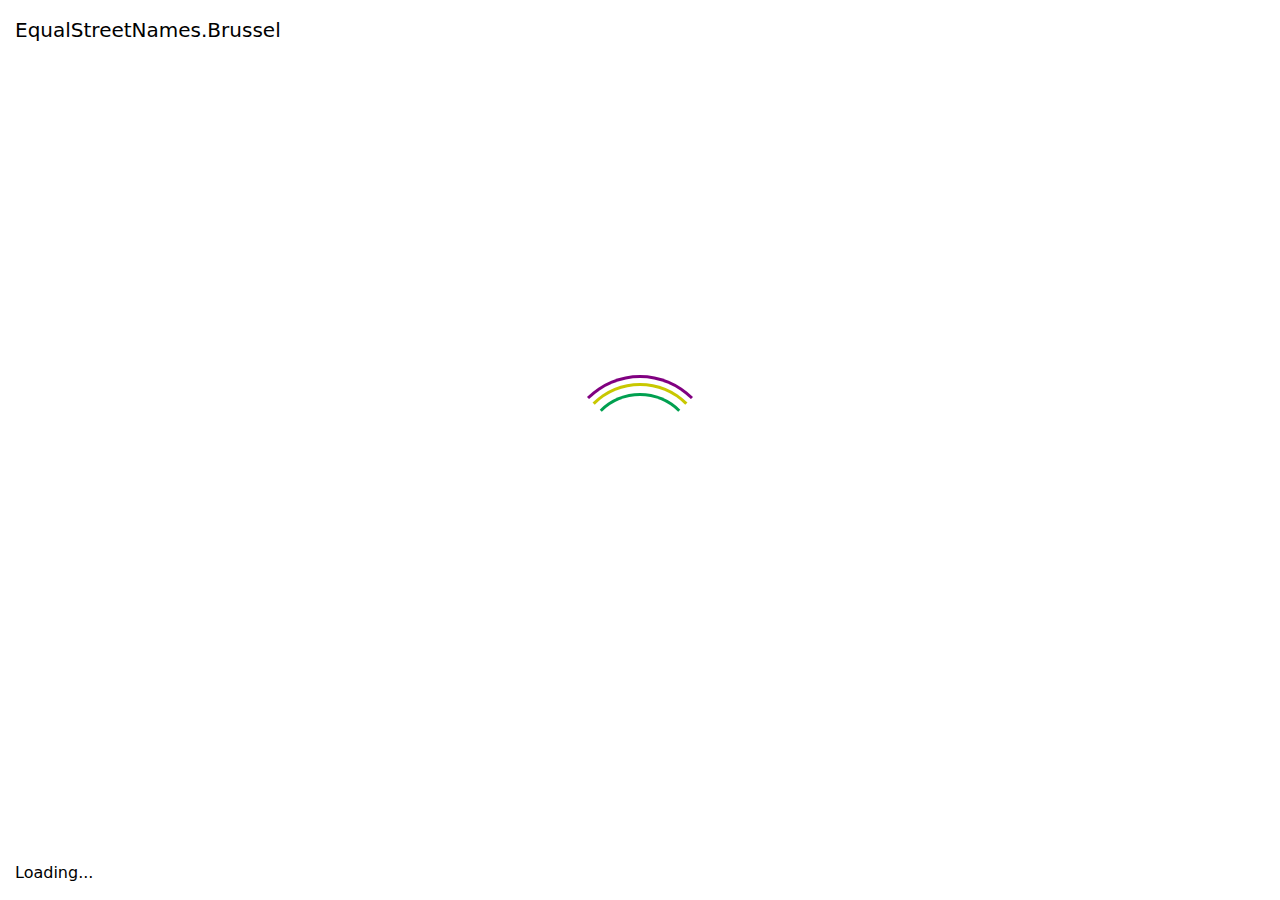
<file: nl/index.html>
<!doctype html><html lang="nl"><head><meta charset="utf-8"><meta name="viewport" content="width=device-width, initial-scale=1, shrink-to-fit=no"><link rel="stylesheet" href="/en/index.0563362a.css"><link rel="stylesheet" href="/en/index.d21b1a36.css"><title>EqualStreetNames.Brussel</title></head><body> <div id="loader-wrapper"> <div id="loader-title">EqualStreetNames.Brussel</div> <div id="loader"></div> <div id="loader-status">Loading...</div> </div> <nav class="fixed-top navbar navbar-dark navbar-expand-lg"> <div class="container-fluid"> <a class="navbar-brand" href="https://equalstreetnames.org/">EqualStreetNames.Brussel</a> <button class="navbar-toggler" type="button" data-bs-toggle="collapse" data-bs-target="#navbarSupportedContent" aria-controls="navbarSupportedContent" aria-expanded="false" aria-label="Toggle navigation"> <span class="navbar-toggler-icon"></span> </button> <div class="collapse navbar-collapse" id="navbarSupportedContent"> <ul class="ms-auto navbar-nav"> <li class="nav-item"> <a class="nav-link" data-bs-toggle="modal" href="#about"> <i class="fa-info-circle fas"></i> Over ons </a> </li>  <li class="nav-item"> <a class="nav-link" data-bs-toggle="modal" href="#suggestions"> <i class="fa-bullhorn fas"></i> Suggesties </a> </li> <li class="nav-item"> <a class="nav-link" data-bs-toggle="modal" href="#contact"> <i class="fa-envelope fas"></i> Contact </a> </li> <li class="nav-item"> <a class="nav-link" target="_blank" href="https://github.com/EqualStreetNames/equalstreetnames/"> <i class="fa-github fab"></i> GitHub </a> </li> <li class="nav-item"> <div class="form-check form-switch"> <input class="form-check-input" type="checkbox" id="themeSwitch"> <label class="form-check-label" for="themeSwitch"><i class="fa-adjust fas"></i></label> </div> </li> <li class="dropdown nav-item"> <a class="dropdown-toggle nav-link" data-bs-toggle="dropdown" href="#" role="button" aria-haspopup="true" aria-expanded="false">Nederlands</a> <div class="dropdown-menu dropdown-menu-right"> <a class="dropdown-item" href="/fr/index.html">Français</a> <a class="dropdown-item" href="/en/index.html">English</a> </div> </li> </ul> </div> </div> </nav> <main class="flex-fill"> <div id="map"></div> <div id="chart-overlay" class="d-none d-sm-block"> <div id="gender-chart"> <table id="gender-chart-legend" class="table table-borderless table-sm"> <tbody> <tr class="gender-chart-label" data-gender="m"> <td class="text-center"><i class="fa-lg fa-mars fas"></i></td> <td>Man (cis)</td> <td class="gender-chart-count text-end"></td> <td class="gender-chart-pct text-end"></td> </tr> <tr class="gender-chart-label" data-gender="f"> <td class="text-center"><i class="fa-lg fa-venus fas"></i></td> <td>Vrouw (cis)</td> <td class="gender-chart-count text-end"></td> <td class="gender-chart-pct text-end"></td> </tr> <tr class="gender-chart-label" data-gender="mx"> <td class="text-center"><i class="fa-lg fa-transgender-alt fas"></i></td> <td>Man (trans)</td> <td class="gender-chart-count text-end"></td> <td class="gender-chart-pct text-end"></td> </tr> <tr class="gender-chart-label" data-gender="fx"> <td class="text-center"><i class="fa-lg fa-transgender-alt fas"></i></td> <td>Vrouw (trans)</td> <td class="gender-chart-count text-end"></td> <td class="gender-chart-pct text-end"></td> </tr> </tbody> </table> <canvas width="250" height="100"></canvas> </div> <div id="count-information" class="small"> Van de <span id="count-total"></span> straatnamen zijn er <span id="count-person"></span> gevonden die naar een persoon verwijzen. </div> <div class="mt-2 small text-muted"> Laatste update: <span id="last-update"></span> </div> </div> </main> <div id="about" class="fade modal" tabindex="-1" role="dialog" aria-hidden="true"> <div class="modal-dialog modal-dialog-centered modal-lg" role="document"> <div class="modal-content"> <div class="modal-header"> <h5 class="modal-title"> <i class="fa-info-circle fas"></i> Over ons </h5> <button type="button" class="btn-close" data-bs-dismiss="modal" aria-label="Close"></button> </div> <div class="modal-body"> <h5>Waarom EqualStreetNames.Brussel?</h5> <p> De namen van de publieke ruimtes (straten, lanen, pleinen en andere) bepalen de identiteit van de stad en de manier waarop de inwoners hiermee interageren. Het Brusselse gewest lijdt onder een grote ongelijkheid tussen mannelijke en vrouwelijke straatnamen. Wij willen hier verandering in brengen. </p> <p> Er zijn verschillende manieren om deze ongelijkheid van de straatnamen aan te pakken en positieve verandering te realiseren in onze maatschappij. Onze manier is om met <strong>behulp van Open Data een kaart te creëren die de straatnamen van Brussel visualiseert volgens gender</strong>. </p> <h5>Hoe hebben we deze kaart gemaakt?</h5> <p> Om dit mogelijk te maken, hebben we <a target="_blank" href="http://opendefinition.org/">open data</a> - data die vrij gebruikt, aangepast en verspreid mag worden door iedereen voor gelijk welke doeleinden - aangewend van <a target="_blank" href="https://openstreetmap.org/">OpenStreetMap</a> en <a target="_blank" href="https://www.wikipedia.org/">Wikipedia</a>. </p> <p> Op 17 februari 2020, kwamen 60 vrijwilligers bijeen om de wikidata labels (een label bevat alle informatie van een Wikipedia pagina) te linken aan de straten van OpenStreetMap. Dankzij het gebruik van Open Data worden nieuwe mogelijkheden ontgrendeld, aangezien het project nu repliceerbaar is in andere steden en de analyse volledig transparant is. </p> <div> Het EqualStreetNames.Brussel project wordt opgedeeld in 2 fasen: <ul> <li> Fase 1: het in kaart brengen van de ongelijkheid tussen mannelijke en vrouwelijke straatnamen. </li> <li> Fase 2: het organiseren van een maandelijkse workshops om een alternatieve namenlijst op stellen voor de gemeenteraden. Deze zal gepubliceerd worden op de website en dient als referentiepunt voor de lokale besturen in Brussel. De namen moeten de diversiteit van het Brusselse gewest op vlak van gender, migratie, identiteit en geaardheid weerspiegelen. </li> </ul> </div> <hr> <div> <h6>EqualStreetNames.Brussel wordt gecoördineerd door</h6> <div class="row"> <div class="col text-center"> <a target="_blank" href="https://openknowledge.be/"> <img alt="Open Knowledge Belgium" src="/okbe.4cdbc6dd.svg" style="height:150px"> </a> </div> <div class="col text-center"> <a target="_blank" href="https://nomspeutetre.wordpress.com/"> <img alt="Noms Peut-Être !" src="/nomspeutetre.c861b83f.png" style="height:150px"> </a> </div> </div> <h6>Met de steun van</h6> <div class="row"> <div class="col text-center"> <a target="_blank" href="https://openstreetmap.be/"> <img alt="OpenStreetMap Belgium" src="/osmbe.64e58db2.svg" style="height:150px"> </a> </div> <div class="col text-center"> <a target="_blank" href="https://wikimedia.be/"> <img alt="Wikimedia Belgique" src="/wikimediabe.2a58e260.svg" style="height:150px"> </a> </div> </div> <h6>EqualStreetNames.Brussel wordt mogelijk gemaakt dankzij</h6> <div class="text-center"> <a target="_blank" href="http://equal.brussels/"> <img alt="equal.brussels" src="/equalbrussels.81833e08.svg"> </a> </div> </div> <hr> <p class="mb-0 small"> De <a target="_blank" href="https://github.com/EqualStreetNames/equalstreetnames/tree/master/static">datasets</a>, broncode, en documentatie zijn beschikbaar op <a target="_blank" href="https://github.com/EqualStreetNames/equalstreetnames/#readme">GitHub</a>.<br> De website en dataverwerking zijn ontwikkeld door <a target="_blank" href="https://openknowledge.be/">Open Knowledge Belgium</a> en <a target="_blank" href="https://geo6.be/">SPRL GEO-6</a>.<br> </p> </div> </div> </div> </div>  <div id="suggestions" class="fade modal" tabindex="-1" role="dialog" aria-hidden="true"> <div class="modal-dialog modal-dialog-centered modal-lg" role="document"> <div class="modal-content"> <div class="modal-header"> <h5 class="modal-title"> <i class="fa-bullhorn fas"></i> Suggesties </h5> <button type="button" class="btn-close" data-bs-dismiss="modal" aria-label="Close"></button> </div> <div class="modal-body"> <p> Aanbevelingen voor nieuwe straatnamen: </p> <strong>Feministe</strong> <ul> <li><a target="_blank" href="https://nl.wikipedia.org/wiki/L%C3%A9onie_La_Fontaine">Léonie La Fontaine</a>, Feministe</li> <li><a target="_blank" href="https://fr.wikipedia.org/wiki/L%C3%A9onie_de_Waha">Lucie de Waha</a>, Activiste, Feministe</li> <li><a target="_blank" href="https://nl.wikipedia.org/wiki/Huda_Sha%27arawi">Huda Shaarawi</a>, Feministe</li> <li><a target="_blank" href="https://fr.wikipedia.org/wiki/Jeanne_Vercheval">Jeanne Verscheval</a>, Feministe</li> <li><a target="_blank" href="https://nl.wikipedia.org/wiki/Marthe_de_Kerchove_de_Denterghem">Marthe Boël</a>, Feministe</li> <li><a target="_blank" href="https://nl.wikipedia.org/wiki/Isabelle_Gatti_de_Gamond">Isabelle Gatti de Gamond</a>, Feministe</li> <li><a target="_blank" href="https://fr.wikipedia.org/wiki/Ad%C3%A8le_Hauwel">Adèle Hauwel</a>, Feministe</li> <li><a target="_blank" href="https://nl.wikipedia.org/wiki/Lily_Boeykens">Lily Boeyens</a>, Feministe</li> </ul> <strong>Verzetsvrouwen</strong> <ul> <li><a target="_blank" href="https://nl.wikipedia.org/wiki/Gabrielle_Petit">Gabrielle Petit</a>, Verzetsvrouw</li> <li><a target="_blank" href="https://fr.wikipedia.org/wiki/Marie_de_Cro%C3%BF">Marie de Croÿ</a>, Verzetsvrouw</li> <li><a target="_blank" href="https://fr.wikipedia.org/wiki/Th%C3%A9r%C3%A8se_de_Radigu%C3%A8s">Thérèse-Marie de Radiguès</a>, Verzetsvrouw</li> <li><a target="_blank" href="https://fr.wikipedia.org/wiki/Marina_Chafroff">Marina CHAFROFF</a>, Verzetsvrouw</li> <li><a target="_blank" href="https://fr.wikipedia.org/wiki/Johanna_EEKMAN?venotify=created">Johanna EEKMAN</a>, Verzetsvrouw</li> <li><a target="_blank" href="https://fr.wikipedia.org/wiki/Maria_N%E2%80%99koi">Maria N'koi</a>, Verzetsvrouw</li> <li><a target="_blank" href="https://fr.wikipedia.org/wiki/Paulette_Verdoot">Paulette Verdoot</a>, Verzetsvrouw</li> </ul> <strong>Schrijfster</strong> <ul> <li><a target="_blank" href="https://nl.wikipedia.org/wiki/Laura_Marx">Laura Marx</a>, Activiste</li> <li><a target="_blank" href="https://nl.wikipedia.org/wiki/Jacqueline_Harpman">Jacqueline Harpman</a>, Auteur</li> <li><a target="_blank" href="https://nl.wikipedia.org/wiki/Charlotte_Bront%C3%AB">Charlotte Brontë</a>, Schrijfster</li> <li><a target="_blank" href="https://nl.wikipedia.org/wiki/Marie_Gevers">Marie Gevers</a>, Schrijfster</li> <li><a target="_blank" href="https://nl.wikipedia.org/wiki/Fran%C3%A7oise_Mallet-Joris">Françoise Mallet-Joris</a>, Auteur</li> <li><a target="_blank" href="https://fr.wikipedia.org/wiki/Mich%C3%A8le_Fabien">Michèle Fabien</a>, Schrijfster</li> <li><a target="_blank" href="https://nl.wikipedia.org/wiki/Ir%C3%A8ne_Hamoir">Irène Hamoir</a>, Schrijfster</li> <li><a target="_blank" href="https://nl.wikipedia.org/wiki/Neel_Doff">Neel Doff</a>, Schrijfster</li> <li><a target="_blank" href="https://fr.wikipedia.org/wiki/Sophie_Podolski">Sophie Podolski</a>, Dichteres</li> <li><a target="_blank" href="https://fr.wikipedia.org/wiki/Mathilde_Idalie_Huysmans_(N%C3%A8le_Marian)">Mathilde Idalie Huysmans</a>, Dichteres</li> <li><a target="_blank" href="https://fr.wikipedia.org/wiki/Marie-Th%C3%A9r%C3%A8se_Bodart">Marie-Thérèse Bodart, née Guillaume</a>, Schrijfster</li> <li><a target="_blank" href="https://fr.wikipedia.org/wiki/Suzanne_Van_Rokeghem">Suzanne Van Rokeghem</a>, Schrijfster, Feministe</li> <li><a target="_blank" href="https://nl.wikipedia.org/wiki/Corn%C3%A9lie_Wouters_de_Vass%C3%A9">Cornélie Wouters de Vassé</a>, Schrijfster</li> <li><a target="_blank" href="https://nl.wikipedia.org/wiki/Neel_Doff">Neel Doff</a>, Schrijfster</li> <li><a target="_blank" href="https://fr.wikipedia.org/wiki/Marie_Denis">Marie Denis</a>, Schrijfster</li> <li><a target="_blank" href="https://fr.wikipedia.org/wiki/Marthe_Donas">Marthe Donas</a>, Schrijfster</li> </ul> <strong>Politica</strong> <ul> <li><a target="_blank" href="https://nl.wikipedia.org/wiki/Isabelle_Blume">Isabelle Blume</a>, Politica</li> <li><a target="_blank" href="https://nl.wikipedia.org/wiki/L%C3%A9onie_Keingiaert_de_Gheluvelt">Léonie Keingiaert</a>, Politica</li> <li><a target="_blank" href="https://fr.wikipedia.org/wiki/Marijke_van_Hemeldonck">Marijke Van Hemeldonck</a>, Politica, Feministe</li> <li><a target="_blank" href="https://nl.wikipedia.org/wiki/Isabelle_Blume">Isabelle Blume</a>, Politica</li> <li><a target="_blank" href="https://nl.wikipedia.org/wiki/Georgette_Ciselet">Georgette Ciselet</a>, Politica</li> <li><a target="_blank" href="https://nl.wikipedia.org/wiki/Jane_Brigode">Jane Brigode</a>, Politica</li> <li><a target="_blank" href="https://nl.wikipedia.org/wiki/Antoinette_Spaak">Antoinette Spaak</a>, Politica</li> <li><a target="_blank" href="https://nl.wikipedia.org/wiki/Marie_Janson">Marie Janson</a>, Politica</li> <li><a target="_blank" href="https://nl.wikipedia.org/wiki/Marguerite_De_Riemaecker-Legot">Marguerite De Riemaecker-Legot</a>, Politica</li> <li><a target="_blank" href="https://nl.wikipedia.org/wiki/Isala_Van_Diest">Isala Van Diest</a>, Politica</li> <li><a target="_blank" href="https://nl.wikipedia.org/wiki/Emilie_Claeys">Émilie Claeys</a>, Politica</li> <li><a target="_blank" href="https://nl.wikipedia.org/wiki/Georgette_Ciselet">Georgette Ciselet</a>, Politica</li> <li><a target="_blank" href="https://nl.wikipedia.org/wiki/Lucienne_Herman-Michielsens">Lucienne Herman-Michielsens</a>, Politica</li> <li><a target="_blank" href="https://en.wikipedia.org/wiki/Sophie_Kanza">Sophie Kanza</a>, Politica</li> </ul> <strong>Advocaat, Notaris</strong> <ul> <li><a target="_blank" href="https://fr.wikipedia.org/wiki/R%C3%A9gine_Karlin">Régine Orfinger-Karlin</a>, Advocaat, Activiste</li> <li><a target="_blank" href="https://nl.wikipedia.org/wiki/Marie_Popelin">Marie Popelin</a>, Jurist, (school)directrice, Feminist</li> <li><a target="_blank" href="https://fr.wikipedia.org/wiki/Odette_De_Wynter">Odette De Wynter</a>, Eerste vrouwelijke notaris van België</li> </ul> <strong>Artiste</strong> <ul> <li><a target="_blank" href="https://nl.wikipedia.org/wiki/Marion_H%C3%A4nsel">Marion Hänsel</a>, Actrice, Regisseur en Producent</li> <li><a target="_blank" href="https://nl.wikipedia.org/wiki/Chantal_Akerman">Chantal Akerman</a>, Cineast</li> <li><a target="_blank" href="https://nl.wikipedia.org/wiki/Marthe_W%C3%A9ry">Marthe Wéry</a>, Schilderes</li> <li><a target="_blank" href="https://nl.wikipedia.org/wiki/Akarova">AKAROVA (Marguerite Acarin)</a>, Veelzijdige artieste</li> <li><a target="_blank" href="https://fr.wikipedia.org/wiki/Tapta">Tapta</a>, Beeldhouwer</li> <li><a target="_blank" href="https://fr.wikipedia.org/wiki/Marie_Popelin">Cécile Douard</a>, Veelzijdige artieste</li> <li><a target="_blank" href="https://fr.wikipedia.org/wiki/Suzanne_Cocq">Suzanne Cocq</a>, Schilderes</li> <li><a target="_blank" href="https://nl.wikipedia.org/wiki/Alix_d%27Anethan">Alix d'Anethan</a>, Schilderes</li> <li><a target="_blank" href="https://nl.wikipedia.org/wiki/Michaelina_Wautier">Michaelina Wautier</a>, Schilderes</li> <li><a target="_blank" href="https://nl.wikipedia.org/wiki/Paule_Herreman">Paule Herreman</a>, Presentatrice, Komiek</li> <li><a target="_blank" href="https://nl.wikipedia.org/wiki/Barbara_(zangeres)">Barbara (Monique Serf)</a>, Auteur, Actrice</li> <li><a target="_blank" href="https://fr.wikipedia.org/wiki/Christiane_Lenain">Christiane Lenain</a>, Komiek</li> <li><a target="_blank" href="https://fr.wikipedia.org/wiki/Lydia_Chagoll">Lydia Chagoll</a>, Actrice, Regisseur </li> <li><a target="_blank" href="https://nl.wikipedia.org/wiki/Akarova">Marguerite Acarin</a>, Danseres</li> <li><a target="_blank" href="https://fr.wikipedia.org/wiki/Esther_Deltenre">Esther Deltenre</a>, Actrice</li> </ul> <strong>Musicus</strong> <ul> <li><a target="_blank" href="https://nl.wikipedia.org/wiki/Yvonne_George">Yvonne George</a>, Zangeres, Komiek en Feministe</li> <li><a target="_blank" href="https://nl.wikipedia.org/wiki/Misia_Sert">Misia Sert</a>, Pianist en Mecenas</li> <li><a target="_blank" href="https://nl.wikipedia.org/wiki/Annie_Cordy">Annie Cordy</a>, Zangeres</li> <li><a target="_blank" href="https://nl.wikipedia.org/wiki/S%C5%93ur_Sourire">Sœur Sourire (Jeanne-Paule Marie Deckers ) </a>, Zangeres</li> <li><a target="_blank" href="https://nl.wikipedia.org/wiki/Miriam_Makeba">Miriam Makeba</a>, Zangeres, Activiste</li> <li><a target="_blank" href="https://fr.wikipedia.org/wiki/Yolande_Uyttenhove">Yolande Uyttenhove</a>, Pianiste </li> <li><a target="_blank" href="https://nl.wikipedia.org/wiki/Clara_Haskil">Clara Haskil</a>, Pianiste </li> </ul> <strong>Wetenschapper</strong> <ul> <li><a target="_blank" href="https://fr.wikipedia.org/wiki/Mich%C3%A8le_Haumont">Michèle Haumont </a>, Wetenschapper</li> <li><a target="_blank" href="https://fr.wikipedia.org/wiki/H%C3%A9l%C3%A8ne_Antonopoulo">Hélène Antonopoulo</a>, Wetenschapper</li> <li><a target="_blank" href="https://fr.wikipedia.org/wiki/Polina_Mendel%C3%A9ef">Polina Mendeléef</a>, Wetenschapper</li> </ul> <strong>Andere</strong> <ul> <li><a target="_blank" href="https://nl.wikipedia.org/wiki/Dood_van_Semira_Adamu">Semira Adamu</a>, Slachtoffer van politiegeweld</li> <li><a target="_blank" href="https://nl.wikipedia.org/wiki/Marguerite_Tiste">Marguerite Tiste</a>, Slachtoffer van de heksenvervolging</li> <li><a target="_blank" href="https://fr.wikipedia.org/wiki/Maman_Marie_Muilu_Kiawanga_Nzitani">Maman Marie Muilu Kiawanga Nzitani</a>, Spiritueel Figuur</li> <li><a target="_blank" href="https://nl.wikipedia.org/wiki/Christina_I_van_Zweden">Christine de Suède</a>, Schrijfster</li> <li><a target="_blank" href="https://fr.wikipedia.org/wiki/J%C3%B3zefa_Joteyko">Józefa Franciszka Joteyko</a>, Psychologue</li> <li><a target="_blank" href="https://fr.wikipedia.org/wiki/Suzanne_Tassier">Suzanne Tassier</a>, Historica</li> <li><a target="_blank" href="https://www.braille.be/nl/over-ons/de-brailleliga/structuur/elisa-michiels">Elisa Michiels</a>, Medeoprichter brailleliga</li> <li><a target="_blank" href="https://www.braille.be/fr/a-propos-de-nous/la-ligue-braille/historique">Albertine Bonjean</a>, Medeoprichter brailleliga</li> <li><a target="_blank" href="https://fr.wikipedia.org/wiki/Louise_de_Craene-Van_Duuren">Louise de Craene-Van Duuren</a>, Filosoof</li> </ul> </div> </div> </div> </div> <div id="contact" class="fade modal" tabindex="-1" role="dialog" aria-hidden="true"> <div class="modal-dialog modal-dialog-centered modal-lg" role="document"> <div class="modal-content"> <div class="modal-header"> <h5 class="modal-title"> <i class="fa-envelope fas"></i> Contact </h5> <button type="button" class="btn-close" data-bs-dismiss="modal" aria-label="Close"></button> </div> <div class="modal-body"> <p> Wil je graag het EqualStreetNames project kopiëren in een andere stad?<br> Heb je interesse om een workshop te hosten of te organiseren in je gemeente?<br> </p> <div> Aarzel dan niet om contact op te nemen met <ul> <li> Open Knowledge Belgium: <a href="mailto:equalstreetnames@openknowledge.be">equalstreetnames@openknowledge.be</a> </li> <li> Noms Peut-Être: <a href="mailto:nomspeutetre@gmail.com">nomspeutetre@gmail.com</a> </li> </ul> </div> </div> </div> </div> </div> <script type="module" src="/nl/index.0520333a.js"></script> </body></html>
</file>
<file: en/index.d21b1a36.css>
.btn-cta{background-color:purple;border-color:purple;color:#fff}.btn-cta:active,.btn-cta:focus,.btn-cta:hover{background-color:purple!important;border-color:purple!important;color:#fff}.btn-cta:active:focus,.btn-cta:focus{box-shadow:0 0 0 .2rem rgba(128,0,128,.5)!important}
/*# sourceMappingURL=index.d21b1a36.css.map */
</file>
